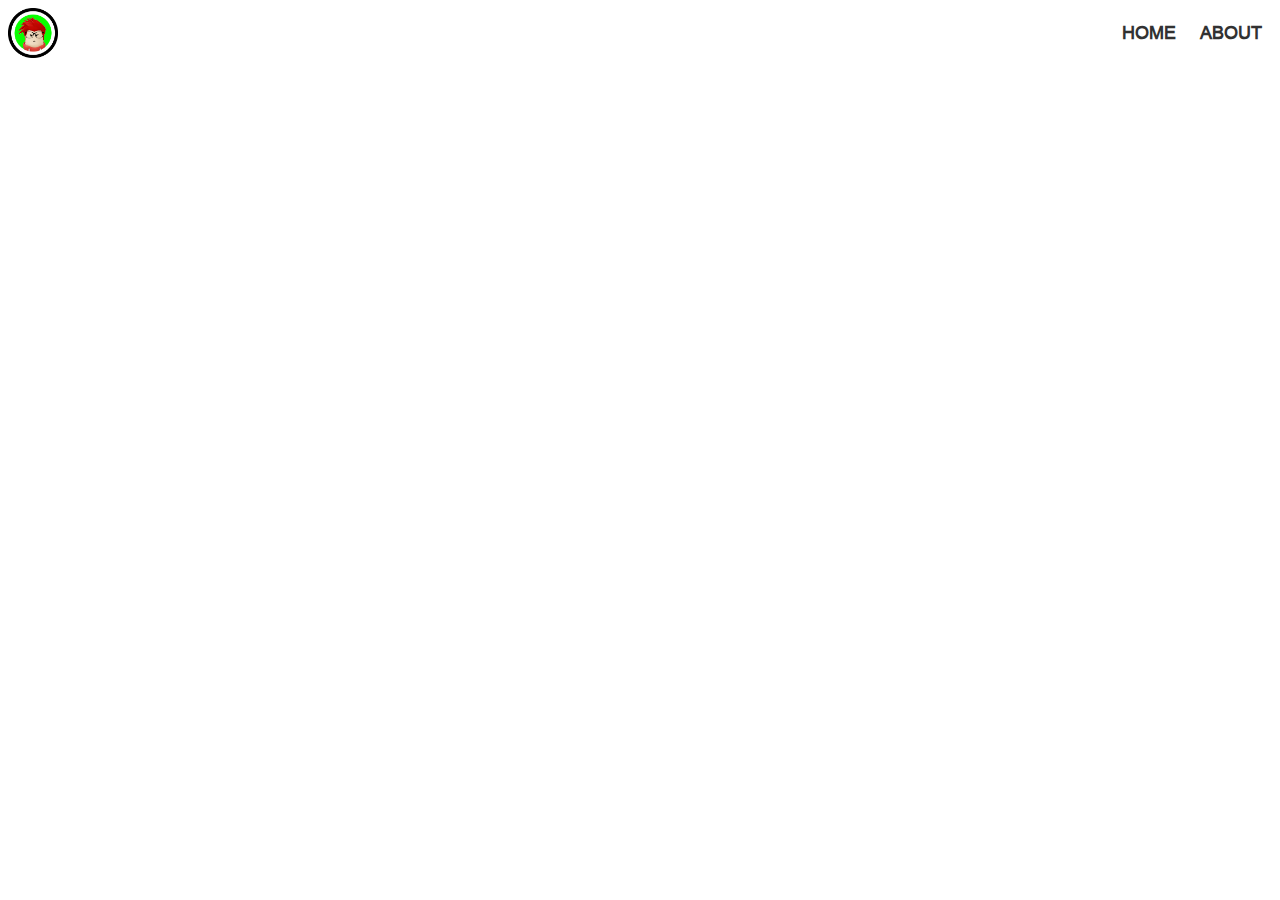
<file: index.html>
<!doctype html>
<html lang="en">
    <head>
        <meta charset="utf-8">
        <link rel="stylesheet" href="style.css">
        <link rel="icon" href="img/hero.png">
        <title>Home</title>
    </head>
    <body>
        <header>
            <img src="img/hero.png" alt="logo" class="logo">
            <nav class="navbar">
                <a href="index.html" class="home1">Home</a>
                <a href="about.html" class="about1">About</a>
            </nav>
        </header>
        <footer>
        </footer>
    </body>
</html>
</file>
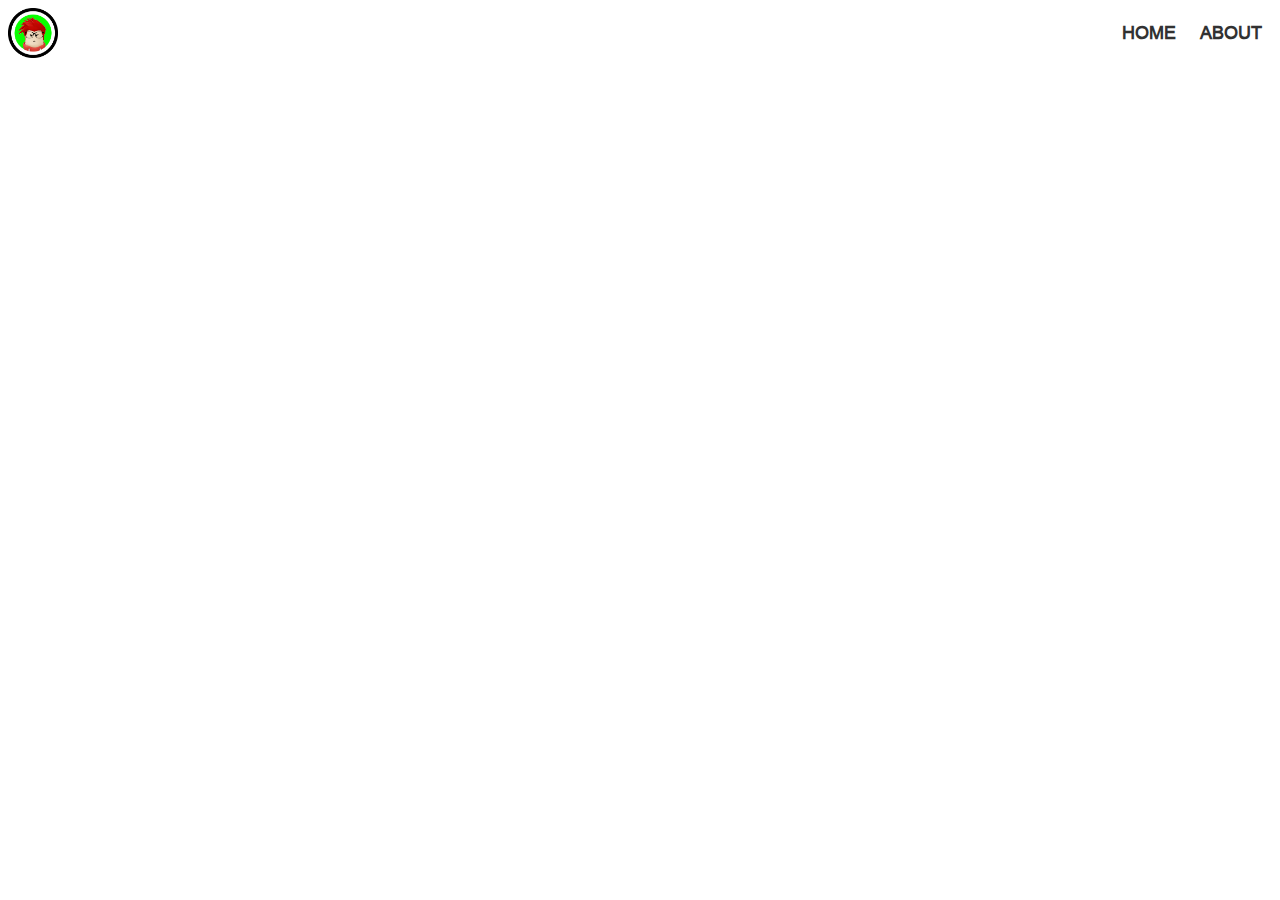
<file: about.html>
<!doctype html>
<html lang="en">
    <head>
        <meta charset="utf-8">
        <link rel="stylesheet" href="style.css">
        <link rel="icon" href="img/hero.png">
        <title>About</title>
    </head>
    <body>
        <header>
            <img src="img/hero.png" alt="logo" class="logo">
            <nav class="navbar">
                <a href="index.html" class="home1">Home</a>
                <a href="about.html" class="about1">About</a>
            </nav>
        </header>
        <footer>
        </footer>
    </body>
</html>
</file>
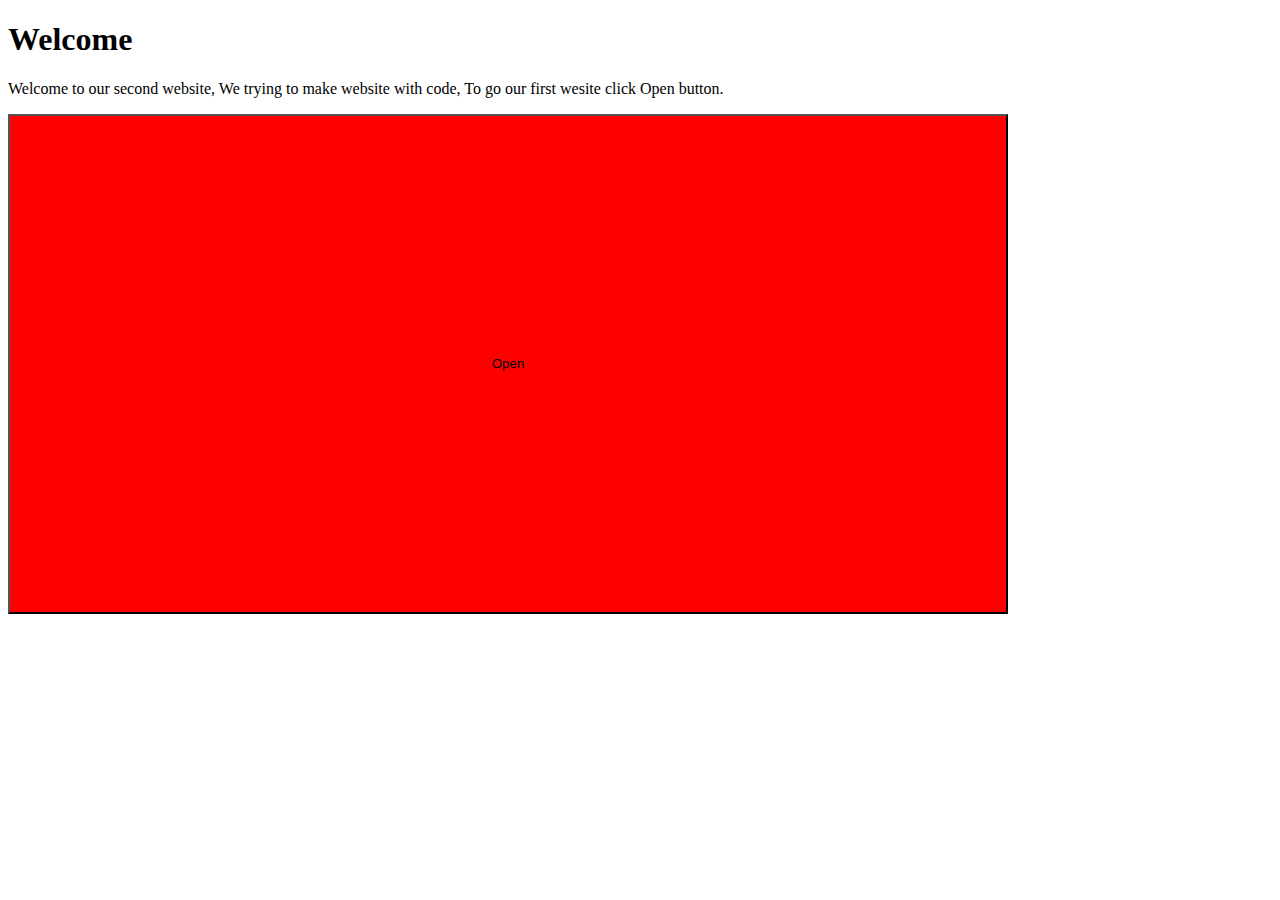
<file: Hero.html>
<!DOCTYPE html>
<html lang="en">
<head>
    <meta charset="UTF-8">
    <meta http-equiv="X-UA-Compatible" content="IE=edge">
    <meta name="viewport" content="width=device-width, initial-scale=1.0">
    <title>Hero</title>
    <link rel='icon' href="https://uploads-ssl.webflow.com/60d2708a71787e57aa73ee15/60f732165b26dc45a062b0ab_Hero%20logo.png">
</head>
<body>
    <div class="container">
        <div class="quote">
            <h1>Welcome</h1>
            <p class="p">Welcome to our second website, We trying to make website with code, To go our first wesite click Open button.</p>
            <button style="height: 500px; width: 1000px; background: Red; border: blacl;">Open</button>
        </div>
    </div>
</body>
</html>
</file>
<file: style.css>
@font-face {
    font-family: "Arial";
    src: url("fonts/Arial.ttf");
}

header{
    text-transform: uppercase;
    display: flex;
    align-items: center;
    justify-content: space-between;
}

footer{
    background-color: black;
}

nav a{
    font-family: "Arial";
    font-weight: bold;
    font-size: large;
    color: rgb(50, 50, 50);
    padding-left: 10px;
    padding-right: 10px;
    text-decoration: none;
}

.logo{
    width: 50px;
    height: 50px;
}

@media screen and (min-width: 991px) {
}

@media screen and (max-width: 991px) {
}

@media screen and (max-width: 767px) {
}

@media screen and (max-width: 479px) {
}
</file>
